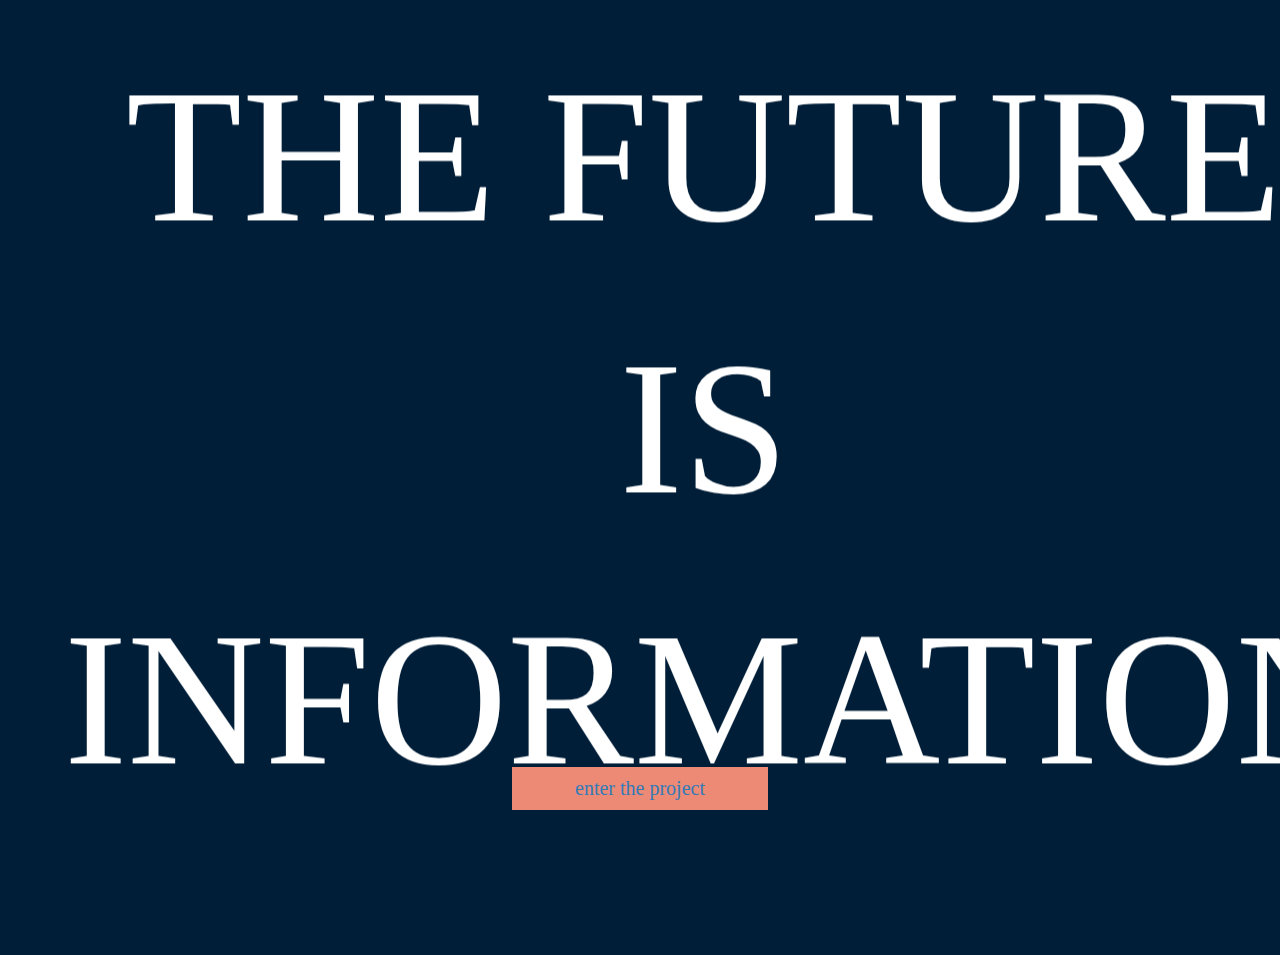
<file: index.html>
<!DOCTYPE html>
<html lang="en">
<head>
    <meta charset="UTF-8">
    <title>The Future of Information</title>
    <link rel="stylesheet" href="css/bootstrap.min.css" />
    <link rel="stylesheet" href="css/font-awesome.min.css" />
    <link rel="stylesheet" href="css/style.css" />
    <link rel="stylesheet" href="https://fonts.googleapis.com/css?family=IBM+Plex+Sans" />
    <link rel="stylesheet" href="css/featherlight.min.css" type="text/css" />
    <script src="js/jquery.min.js"></script>
    <script src="js/bootstrap.min.js"></script>
    <script src="js/html2canvas.js"></script>
    <script src="js/glitch.js"></script>
    <style>
        .test {
            background:#001e38;
            color: white;
            text-align: center;
            font-size: 19em;
            position: fixed;
            width: 100%;
            height: 100%;
            overflow-x: hidden;
            font-family: "IBM Plex Mono";
            text-transform: uppercase;
        }
        .big {
            font-size: 25em;
        }
    </style>
</head>
<body onload="distortNode(document.getElementById('target'));$('#target').delay(5000).fadeOut();">


<div id="target" class="test">the future is information</div>
    <a class="btn enter-button" href="vis.html">enter the project</a>
</body>
</html>
</file>
<file: css/style.css>
body {
    margin: 2% 5%;
    background-color: #001e38;
    color: white;
    font-size: 1em;
    font-family: 'IBM Plex Sans';
    overflow-y: hidden;
}

.btn {
    border-radius: 0;
    background-color: #ed8a76;
    /* border: 1px solid white; */
    font-family: "IBM Plex Mono";
    outline: 0 !important;
}
.btn-secondary {
  border-radius: 5px;
}

.btn:hover, .btn:visited, .btn:active {
    background-color: #ce7361;
    color: white;
    outline: 0 !important;
}

.btn:focus {
    outline: 0 !important;
}

.button-row {
    margin-bottom: 5%;
}

#chart {
    height: 100%;
}

#chart-title {
    font-size: 2.5em;
    margin-bottom: 5%;
    font-family: "IBM Plex Sans";
}

#chart-legend {
    height: 80px;
}

#chart-container {
    margin-top: -4%;
}

#section {
    height: auto;
    overflow: auto;
    border-left: 1px solid whitesmoke;
    padding-left: 30px;
}

#section-title {
    font-size: 2.5em;
    margin-bottom: 5%;
    font-weight: 800;
}

#section-name {
    font-size: 2em;
    font-style: italic;
    margin-bottom: 10%;
}

#section-description {
    font-size: 1.5em;
    margin-bottom: 10%;
    font-family: "IBM Plex Serif";
    font-weight: 300;
}

#section-images {
    margin: 5% 0%;
}

.section-image {
    width: 100%;
    height: auto;
    margin: 5% 0%;
}

#section-references {
    color: whitesmoke;
    font-style: italic;
}

.references {
    font-size: 1.3em;
    margin-bottom: 20px;
}




/* D3 STYLING FOR CHART */
.names {
    fill: none;
    stroke: #fff;
    stroke-linejoin: round;
}

/* Tooltip CSS */
.d3-tip {
    line-height: 1.5;
    font-weight: 400;
    font-family:"IBM Plex Mono";
    padding: 6px;
    background: rgba(0, 0, 0, 0.6);
    color: #ce7361;
    border-radius: 1px;
    pointer-events: none;
}

/* Creates a small triangle extender for the tooltip */
.d3-tip:after {
    box-sizing: border-box;
    display: inline;
    font-size: 8px;
    width: 100%;
    line-height: 1.5;
    color: rgba(0, 0, 0, 0.6);
    position: absolute;
    pointer-events: none;

}

/* Northward tooltips */
.d3-tip.n:after {
    content: "\25BC";
    margin: -1px 0 0 0;
    top: 100%;
    left: 0;
    text-align: center;
}

/* Eastward tooltips */
.d3-tip.e:after {
    content: "\25C0";
    margin: -4px 0 0 0;
    top: 50%;
    left: -8px;
}

/* Southward tooltips */
.d3-tip.s:after {
    content: "\25B2";
    margin: 0 0 1px 0;
    top: -8px;
    left: 0;
    text-align: center;
}

/* Westward tooltips */
.d3-tip.w:after {
    content: "\25B6";
    margin: -4px 0 0 -1px;
    top: 50%;
    left: 100%;
}

/*    text{
      pointer-events:none;
    }*/

.details{
    color:white;
}


.label {
    fill: white;
    stroke: 0px;
    font-family: "IBM Plex Mono";
    font-size: 1em;
    font-weight: 300;
}

.radio {
    display: inline;
    margin-right: 10px !important;

}

.featherlight-content {
  background: #001e38 !important;
  max-width: 80%;
}

.radioOptions input[type="radio"] {
  display: none;
}
.radioOptions label {
  display: inline-block;
  font-size: 12px;
  border: 0;
  margin: 2px;
}
.radioOptions input[type="radio"]:checked+label {
  background-color: #ce7361;
}


.enter-button {
    position: absolute;
    bottom: 10%;
    width: 20%;
    left: 40%;
    font-size: 2em;
}

.btn-primary.active, .btn-primary:active {
    color: #fff;
    background-color: #286090;
    border: 1px solid white !important;
}
</file>
<file: css/featherlight.min.css>
/**
 * Featherlight - ultra slim jQuery lightbox
 * Version 1.7.6 - http://noelboss.github.io/featherlight/
 *
 * Copyright 2017, Noël Raoul Bossart (http://www.noelboss.com)
 * MIT Licensed.
**/
@media all{.featherlight{display:none;position:fixed;top:0;right:0;bottom:0;left:0;z-index:2147483647;text-align:center;white-space:nowrap;cursor:pointer;background:#333;background:rgba(0,0,0,0)}.featherlight:last-of-type{background:rgba(0,0,0,.8)}.featherlight:before{content:'';display:inline-block;height:100%;vertical-align:middle}.featherlight .featherlight-content{position:relative;text-align:left;vertical-align:middle;display:inline-block;overflow:auto;padding:25px 25px 0;border-bottom:25px solid transparent;margin-left:5%;margin-right:5%;max-height:95%;background:#fff;cursor:auto;white-space:normal}.featherlight .featherlight-inner{display:block}.featherlight link.featherlight-inner,.featherlight script.featherlight-inner,.featherlight style.featherlight-inner{display:none}.featherlight .featherlight-close-icon{position:absolute;z-index:9999;top:0;right:0;line-height:25px;width:25px;cursor:pointer;text-align:center;font-family:Arial,sans-serif;background:#fff;background:rgba(255,255,255,.3);color:#000;border:0;padding:0}.featherlight .featherlight-close-icon::-moz-focus-inner{border:0;padding:0}.featherlight .featherlight-image{width:100%}.featherlight-iframe .featherlight-content{border-bottom:0;padding:0;-webkit-overflow-scrolling:touch;overflow-y:scroll}.featherlight iframe{border:0}.featherlight *{-webkit-box-sizing:border-box;-moz-box-sizing:border-box;box-sizing:border-box}}@media only screen and (max-width:1024px){.featherlight .featherlight-content{margin-left:0;margin-right:0;max-height:98%;padding:10px 10px 0;border-bottom:10px solid transparent}}
</file>
